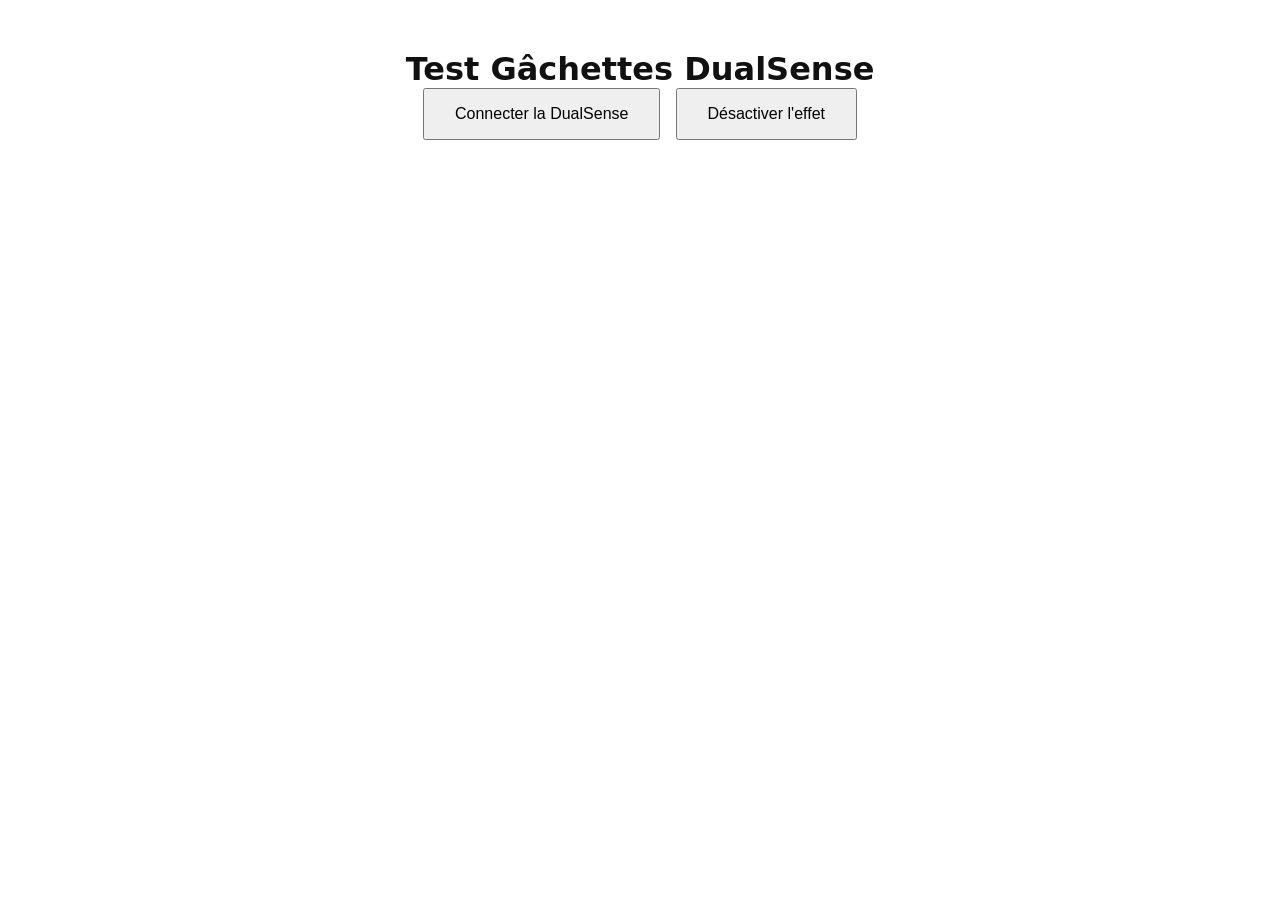
<file: test.html>
<!DOCTYPE html>
<html lang="fr">
<head>
    <meta charset="UTF-8" />
    <meta name="viewport" content="width=device-width, initial-scale=1" />
    <title>StickClimber - DualSense Test</title>
    <link rel="stylesheet" href="./css/style.css" />
</head>
<body>
    <div style="text-align: center; margin-top: 50px;">
        <h1>Test Gâchettes DualSense</h1>
        <button id="connect-btn" style="padding: 15px 30px; font-size: 16px; cursor: pointer;">
            Connecter la DualSense
        </button>
        <button id="disconnect-btn" style="padding: 15px 30px; font-size: 16px; cursor: pointer; margin-left: 10px;">
            Désactiver l'effet
        </button>
    </div>

    <script type="module" src="./test.js"></script>
</body>
</html>
</file>
<file: css/style.css>
/* ============================================================
   StickClimber — le menu est entièrement en 3D ; le CSS ne
   style plus que le HUD de jeu et la ligne d'aide.
   ============================================================ */

* { box-sizing: border-box; margin: 0; padding: 0; }

:root {
    --ink: #111;
    --paper: #fff;
}

html, body {
    height: 100%;
    font-family: system-ui, -apple-system, "Segoe UI", sans-serif;
    background: var(--paper);
    color: var(--ink);
    overflow: hidden;
}

#game-canvas { position: fixed; inset: 0; width: 100%; height: 100%; display: block; }

.hidden { display: none !important; }

/* ---------- Ligne d'aide (menu) ---------- */
.hint {
    position: fixed;
    bottom: 20px; left: 50%;
    transform: translateX(-50%);
    color: #999;
    font-size: 13px;
    text-align: center;
    pointer-events: none;
}

/* ---------- HUD de jeu ---------- */
#score-display {
    position: fixed;
    top: 16px; left: 18px;
    z-index: 5;
    font-size: 22px;
    font-weight: 800;
    letter-spacing: .02em;
}

.quit-btn {
    position: fixed;
    top: 14px; right: 16px;
    z-index: 5;
    padding: 8px 14px;
    font-size: 13px;
    font-weight: 600;
    color: var(--ink);
    background: rgba(255, 255, 255, .85);
    border: 1.5px solid var(--ink);
    border-radius: 999px;
    cursor: pointer;
}
.quit-btn:hover { background: var(--ink); color: var(--paper); }

/* ---------- Popup manette (utilisée par input.js) ---------- */
.gamepad-popup {
    position: fixed;
    top: 50%; left: 50%;
    transform: translate(-50%, -50%);
    z-index: 1000;
    padding: 20px 30px;
    background: var(--paper);
    color: var(--ink);
    font-size: 17px;
    font-weight: 600;
    text-align: center;
    border: 2px solid var(--ink);
    border-radius: 14px;
}
</file>
